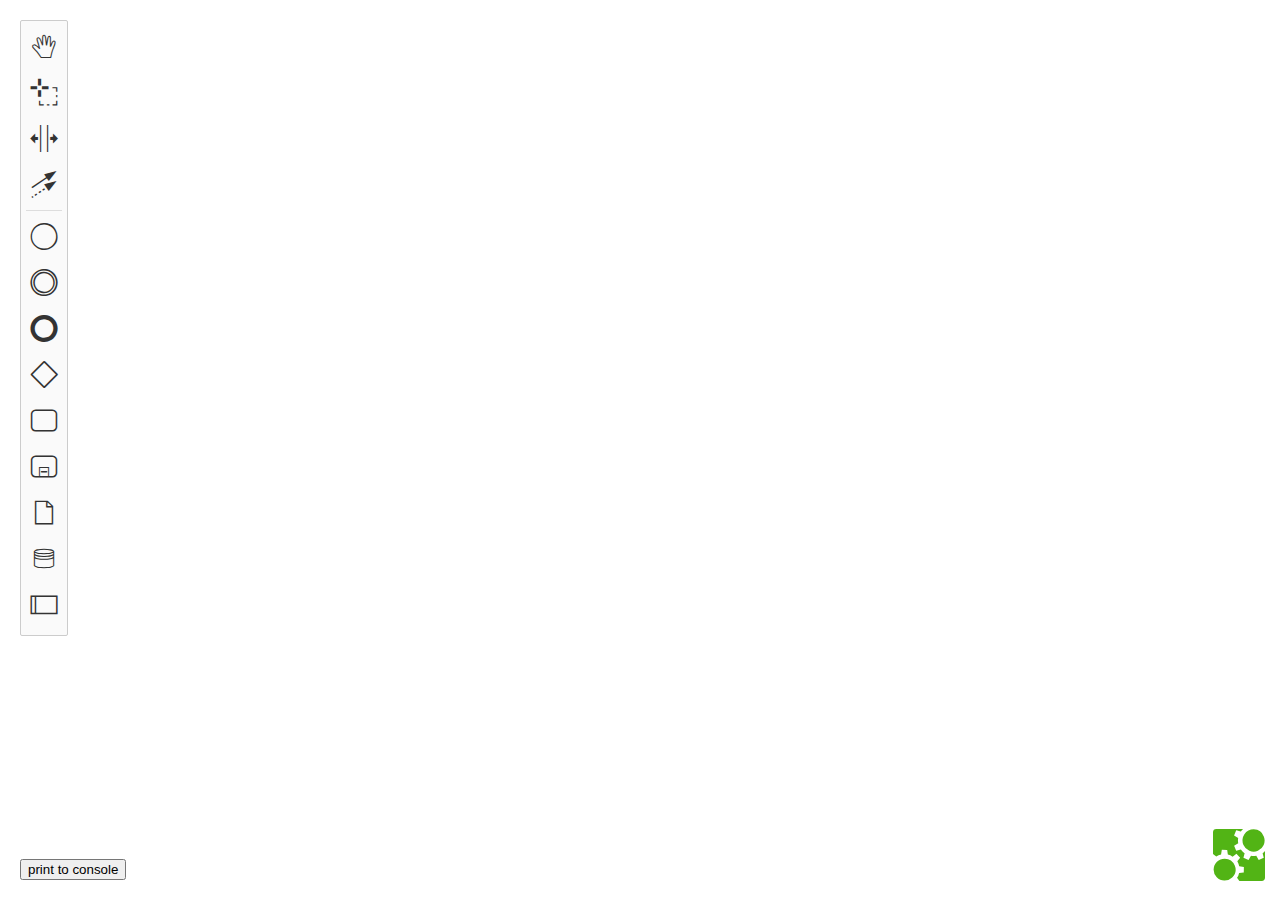
<file: view/modeler.html>
<!DOCTYPE html>
<html>
  <head>
    <meta charset="UTF-8" />
    <title>Hello World</title>

    <!-- required modeler styles -->
    <link rel="stylesheet" href="../lib/diagram-js.css">
    <link rel="stylesheet" href="../lib/bpmn.css">

    <!-- modeler distro -->
    <script src="../lib/bpmn-modeler.development.js"></script>

    <!-- needed for this example only -->
    <script src="../lib/jquery.js"></script>

    <!-- example styles -->
    <style>
      html, body, #canvas {
        height: 100%;
        padding: 0;
        margin: 0;
      }
      .diagram-note {
        background-color: rgba(66, 180, 21, 0.7);
        color: White;
        border-radius: 5px;
        font-family: Arial;
        font-size: 12px;
        padding: 5px;
        min-height: 16px;
        width: 50px;
        text-align: center;
      }
      .needs-discussion:not(.djs-connection) .djs-visual > :nth-child(1) {
        stroke: rgba(66, 180, 21, 0.7) !important; /* color elements as red */
      }
      #save-button {
        position: fixed;
        bottom: 20px;
        left: 20px;
      }
    </style>
  </head>
  <body>
    <div id="canvas"></div>

    <button id="save-button">print to console</button>

    <script>
      var url = new URL(window.location.href);
      var name = url.searchParams.get("name");
      console.log(name);
      var diagramUrl = 'http://localhost/bpmn/app/getFileBPMN.php?name='+name;
      // modeler instance
      var bpmnModeler = new BpmnJS({
        container: '#canvas',
        keyboard: {
          bindTo: window
        }
      });
      /**
       * Save diagram contents and print them to the console.
       */
      function exportDiagram() {
        bpmnModeler.saveXML({ format: true }, function(err, xml) {
          if (err) {
            return console.error('could not save BPMN 2.0 diagram', err);
          }
          alert('Diagram exported. Check the developer tools!');
          console.log('DIAGRAM', xml);
        });
      }
      /**
       * Open diagram in our modeler instance.
       *
       * @param {String} bpmnXML diagram to display
       */
      function openDiagram(bpmnXML) {
        // import diagram
        bpmnModeler.importXML(bpmnXML, function(err) {
          if (err) {
            return console.error('could not import BPMN 2.0 diagram', err);
          }
          // access modeler components
          var canvas = bpmnModeler.get('canvas');
          var overlays = bpmnModeler.get('overlays');
          // zoom to fit full viewport
          canvas.zoom('fit-viewport');
          // attach an overlay to a node
          overlays.add('SCAN_OK', 'note', {
            position: {
              bottom: 0,
              right: 0
            },
            html: '<div></div>'
          });
          // add marker
          canvas.addMarker('SCAN_OK', 'needs-discussion');
        });
      }
      // load external diagram file via AJAX and open it
      $.get(diagramUrl, openDiagram, 'text').fail(function() {
          alert('Arquivo não encontrado'); // or whatever
      });
      // wire save button
      $('#save-button').click(exportDiagram);
    </script>
  </body>
</html>
</file>
<file: lib/diagram-js.css>
/**
 * outline styles
 */

.djs-outline {
  fill: none;
  visibility: hidden;
}

.djs-element.hover .djs-outline,
.djs-element.selected .djs-outline {
  visibility: visible;
  shape-rendering: crispEdges;
  stroke-dasharray: 3,3;
}

.djs-element.selected .djs-outline {
  stroke: #8888FF;
  stroke-width: 1px;
}

.djs-element.hover .djs-outline {
  stroke: #FF8888;
  stroke-width: 1px;
}

.djs-shape.connect-ok .djs-visual > :nth-child(1) {
  fill: #DCFECC /* light-green */ !important;
}

.djs-shape.connect-not-ok .djs-visual > :nth-child(1),
.djs-shape.drop-not-ok .djs-visual > :nth-child(1) {
  fill: #f9dee5 /* light-red */ !important;
}

.djs-shape.new-parent .djs-visual > :nth-child(1) {
  fill: #F7F9FF !important;
}

svg.drop-not-ok {
  background: #f9dee5 /* light-red */ !important;
}

svg.new-parent {
  background: #F7F9FF /* light-blue */ !important;
}

.djs-connection.connect-ok .djs-visual > :nth-child(1),
.djs-connection.drop-ok .djs-visual > :nth-child(1) {
  stroke: #90DD5F /* light-green */ !important;
}

.djs-connection.connect-not-ok .djs-visual > :nth-child(1),
.djs-connection.drop-not-ok .djs-visual > :nth-child(1) {
  stroke: #E56283 /* light-red */ !important;
}

.drop-not-ok,
.connect-not-ok {
  cursor: not-allowed;
}

.djs-element.attach-ok .djs-visual > :nth-child(1) {
  stroke-width: 5px !important;
  stroke: rgba(255, 116, 0, 0.7) !important;
}


/**
* Selection box style
*
*/
.djs-lasso-overlay {
  fill: rgb(255, 116, 0);
  fill-opacity: 0.1;

  stroke-dasharray: 5 1 3 1;
  stroke: rgb(255, 116, 0);

  shape-rendering: crispEdges;
  pointer-events: none;
}

/**
 * Resize styles
 */
.djs-resize-overlay {
  fill: none;

  stroke-dasharray: 5 1 3 1;
  stroke: rgb(255, 116, 0);

  pointer-events: none;
}

.djs-resizer-hit {
  fill: none;
  pointer-events: all;
}

.djs-resizer-visual {
  fill: white;
  stroke-width: 1px;
  stroke: black;
  shape-rendering: crispEdges;
  stroke-opacity: 0.2;
}

.djs-cursor-resize-nwse,
.djs-resizer-nw,
.djs-resizer-se {
  cursor: nwse-resize;
}

.djs-cursor-resize-nesw,
.djs-resizer-ne,
.djs-resizer-sw {
  cursor: nesw-resize;
}

.djs-shape.djs-resizing > .djs-outline {
  visibility: hidden !important;
}

.djs-shape.djs-resizing > .djs-resizer {
  visibility: hidden;
}

.djs-dragger > .djs-resizer {
  visibility: hidden;
}

/**
 * drag styles
 */
.djs-dragger .djs-visual circle,
.djs-dragger .djs-visual path,
.djs-dragger .djs-visual polygon,
.djs-dragger .djs-visual polyline,
.djs-dragger .djs-visual rect,
.djs-dragger .djs-visual text {
  fill: none !important;
  stroke: rgb(255, 116, 0) !important;
}

.djs-dragging {
  opacity: 0.3;
}

.djs-dragging,
.djs-dragging > * {
  pointer-events: none !important;
}

.djs-dragging .djs-context-pad,
.djs-dragging .djs-outline {
  display: none !important;
}

/**
 * no pointer events for visual
 */
.djs-visual,
.djs-outline {
  pointer-events: none;
}

/**
 * all pointer events for hit shape
 */
.djs-shape .djs-hit {
  pointer-events: all;
}

.djs-connection .djs-hit {
  pointer-events: stroke;
}

/**
 * shape / connection basic styles
 */
.djs-connection .djs-visual {
  stroke-width: 2px;
  fill: none;
}

.djs-cursor-grab {
  cursor: -webkit-grab;
  cursor: -moz-grab;
  cursor: grab;
}

.djs-cursor-grabbing {
  cursor: -webkit-grabbing;
  cursor: -moz-grabbing;
  cursor: grabbing;
}

.djs-cursor-crosshair {
  cursor: crosshair;
}

.djs-cursor-move {
  cursor: move;
}

.djs-cursor-resize-ns {
  cursor: ns-resize;
}

.djs-cursor-resize-ew {
  cursor: ew-resize;
}


/**
 * snapping
 */
.djs-snap-line {
  stroke: rgb(255, 195, 66);
  stroke: rgba(255, 195, 66, 0.50);
  stroke-linecap: round;
  stroke-width: 2px;
  pointer-events: none;
}

/**
 * snapping
 */
.djs-crosshair {
  stroke: #555;
  stroke-linecap: round;
  stroke-width: 1px;
  pointer-events: none;
  shape-rendering: crispEdges;
  stroke-dasharray: 5, 5;
}

/**
 * palette
 */

.djs-palette {
  position: absolute;
  left: 20px;
  top: 20px;

  box-sizing: border-box;
  width: 48px;
}

.djs-palette .separator {
  margin: 0 5px;
  padding-top: 5px;

  border: none;
  border-bottom: solid 1px #DDD;

  clear: both;
}

.djs-palette .entry:before {
  vertical-align: middle;
}

.djs-palette .djs-palette-toggle {
  cursor: pointer;
}

.djs-palette .entry,
.djs-palette .djs-palette-toggle {
  color: #333;
  font-size: 30px;

  text-align: center;
}

.djs-palette .entry {
  float: left;
}

.djs-palette .entry img {
  max-width: 100%;
}

.djs-palette .djs-palette-entries:after {
  content: '';
  display: table;
  clear: both;
}

.djs-palette .djs-palette-toggle:hover {
  background: #666;
}

.djs-palette .entry:hover {
  color: rgb(255, 116, 0);
}

.djs-palette .highlighted-entry {
  color: rgb(255, 116, 0) !important;
}

.djs-palette .entry,
.djs-palette .djs-palette-toggle {
  width: 46px;
  height: 46px;
  line-height: 46px;
  cursor: default;
}

/**
 * Palette open / two-column layout is controlled via
 * classes on the palette. Events to hook into palette
 * changed life-cycle are available in addition.
 */
.djs-palette.two-column.open {
  width: 94px;
}

.djs-palette:not(.open) .djs-palette-entries {
  display: none;
}

.djs-palette:not(.open) {
  overflow: hidden;
}

.djs-palette.open .djs-palette-toggle {
  width: 100%;
  height: 10px;
}

/**
 * context-pad
 */
.djs-overlay-context-pad {
  width: 72px;
}

.djs-context-pad {
  position: absolute;
  display: none;
  pointer-events: none;
}

.djs-context-pad .entry {
  width: 22px;
  height: 22px;
  text-align: center;
  display: inline-block;
  font-size: 22px;
  margin: 0 2px 2px 0;

  border-radius: 3px;

  cursor: default;

  background-color: #FEFEFE;
  box-shadow: 0 0 2px 1px #FEFEFE;
  pointer-events: all;
}

.djs-context-pad .entry:before {
  vertical-align: top;
}

.djs-context-pad .entry:hover {
  background: rgb(255, 252, 176);
}

.djs-context-pad.open {
  display: block;
}

/**
 * popup styles
 */
.djs-popup .entry {
  line-height: 20px;
  white-space: nowrap;
  cursor: default;
}

/* larger font for prefixed icons */
.djs-popup .entry:before {
  vertical-align: middle;
  font-size: 20px;
}

.djs-popup .entry > span {
  vertical-align: middle;
  font-size: 14px;
}

.djs-popup .entry:hover,
.djs-popup .entry.active:hover {
  background: rgb(255, 252, 176);
}

.djs-popup .entry.disabled {
  background: inherit;
}

.djs-popup .djs-popup-header .entry {
  display: inline-block;
  padding: 2px 3px 2px 3px;

  border: solid 1px transparent;
  border-radius: 3px;
}

.djs-popup .djs-popup-header .entry.active {
  color: rgb(255, 116, 0);
  border: solid 1px rgb(255, 116, 0);
  background-color: #F6F6F6;
}

.djs-popup-body .entry {
  padding: 4px 10px 4px 5px;
}

.djs-popup-body .entry > span {
  margin-left: 5px;
}

.djs-popup-body {
  background-color: #FEFEFE;
}

.djs-popup-header {
  border-bottom: 1px solid #DDD;
}

.djs-popup-header .entry {
  margin: 1px;
  margin-left: 3px;
}

.djs-popup-header .entry:last-child {
  margin-right: 3px;
}

/**
 * popup / palette styles
 */
.djs-popup, .djs-palette {
  background: #FAFAFA;
  border: solid 1px #CCC;
  border-radius: 2px;
}

/**
 * touch
 */

.djs-shape,
.djs-connection {
  touch-action: none;
}

.djs-segment-dragger,
.djs-bendpoint {
  display: none;
}

/**
 * bendpoints
 */
.djs-segment-dragger .djs-visual {
  fill: rgba(255, 255, 121, 0.2);
  stroke-width: 1px;
  stroke-opacity: 1;
  stroke: rgba(255, 255, 121, 0.3);
}

.djs-bendpoint .djs-visual {
  fill: rgba(255, 255, 121, 0.8);
  stroke-width: 1px;
  stroke-opacity: 0.5;
  stroke: black;
}

.djs-segment-dragger:hover,
.djs-bendpoints.hover .djs-segment-dragger,
.djs-bendpoints.selected .djs-segment-dragger,
.djs-bendpoint:hover,
.djs-bendpoints.hover .djs-bendpoint,
.djs-bendpoints.selected .djs-bendpoint {
  display: block;
}

.djs-drag-active .djs-bendpoints * {
  display: none;
}

.djs-bendpoints:not(.hover) .floating {
  display: none;
}

.djs-segment-dragger:hover .djs-visual,
.djs-segment-dragger.djs-dragging .djs-visual,
.djs-bendpoint:hover .djs-visual,
.djs-bendpoint.floating .djs-visual {
  fill: yellow;
  stroke-opacity: 0.5;
  stroke: black;
}

.djs-bendpoint.floating .djs-hit {
  pointer-events: none;
}

.djs-segment-dragger .djs-hit,
.djs-bendpoint .djs-hit {
  pointer-events: all;
  fill: none;
}

.djs-segment-dragger.horizontal .djs-hit {
  cursor: ns-resize;
}

.djs-segment-dragger.vertical .djs-hit {
  cursor: ew-resize;
}

.djs-segment-dragger.djs-dragging .djs-hit {
  pointer-events: none;
}

.djs-updating,
.djs-updating > * {
  pointer-events: none !important;
}

.djs-updating .djs-context-pad,
.djs-updating .djs-outline,
.djs-updating .djs-bendpoint,
.connect-ok .djs-bendpoint,
.connect-not-ok .djs-bendpoint,
.drop-ok .djs-bendpoint,
.drop-not-ok .djs-bendpoint {
  display: none !important;
}

.djs-segment-dragger.djs-dragging,
.djs-bendpoint.djs-dragging {
  display: block;
  opacity: 1.0;
}

.djs-segment-dragger.djs-dragging .djs-visual,
.djs-bendpoint.djs-dragging .djs-visual {
  fill: yellow;
  stroke-opacity: 0.5;
}


/**
 * tooltips
 */
.djs-tooltip-error {
  font-size: 11px;
  line-height: 18px;
  text-align: left;

  padding: 5px;

  opacity: 0.7;
}

.djs-tooltip-error > * {
  width: 160px;

  background: rgb(252, 236, 240);
  color: rgb(158, 76, 76);
  padding: 3px 7px;
  border-radius: 5px;
  border-left: solid 5px rgb(174, 73, 73);
}

.djs-tooltip-error:hover {
  opacity: 1;
}


/**
 * search pad
 */
.djs-search-container {
  position: absolute;
  top: 20px;
  left: 0;
  right: 0;
  margin-left: auto;
  margin-right: auto;

  width: 25%;
  min-width: 300px;
  max-width: 400px;
  z-index: 10;

  font-size: 1.05em;
  opacity: 0.9;
  background: #FAFAFA;
  border: solid 1px #CCC;
  border-radius: 2px;
}

.djs-search-container:not(.open) {
  display: none;
}

.djs-search-input input {
  font-size: 1.05em;
  width: 100%;
  padding: 6px 10px;
  border: 1px solid #ccc;
}

.djs-search-input input:focus {
  outline: none;
  border-color: #52B415;
}

.djs-search-results {
  position: relative;
  overflow-y: auto;
  max-height: 200px;
}

.djs-search-results:hover {
  /*background: #fffdd7;*/
  cursor: pointer;
}

.djs-search-result {
  width: 100%;
  padding: 6px 10px;
  background: white;
  border-bottom: solid 1px #AAA;
  border-radius: 1px;
}

.djs-search-highlight {
  color: black;
}

.djs-search-result-primary {
  margin: 0 0 10px;
}

.djs-search-result-secondary {
  font-family: monospace;
  margin: 0;
}

.djs-search-result:hover {
  background: #fdffd6;
}

.djs-search-result-selected {
  background: #fffcb0;
}

.djs-search-result-selected:hover {
  background: #f7f388;
}

.djs-search-overlay {
  background: yellow;
  opacity: 0.3;
}

/**
 * hidden styles
 */
.djs-element-hidden,
.djs-element-hidden .djs-hit,
.djs-element-hidden .djs-outline,
.djs-label-hidden .djs-label {
  display: none !important;
}
</file>
<file: lib/bpmn.css>
@font-face {
  font-family: 'bpmn';
  src: url('./font/bpmn.eot?70672887');
  src: url('./font/bpmn.eot?70672887#iefix') format('embedded-opentype'),
       url('./font/bpmn.woff?70672887') format('woff'),
       url('./font/bpmn.ttf?70672887') format('truetype'),
       url('./font/bpmn.svg?70672887#bpmn') format('svg');
  font-weight: normal;
  font-style: normal;
}
/* Chrome hack: SVG is rendered more smooth in Windozze. 100% magic, uncomment if you need it. */
/* Note, that will break hinting! In other OS-es font will be not as sharp as it could be */
/*
@media screen and (-webkit-min-device-pixel-ratio:0) {
  @font-face {
    font-family: 'bpmn';
    src: url('../font/bpmn.svg?70672887#bpmn') format('svg');
  }
}
*/

 [class^="bpmn-icon-"]:before, [class*=" bpmn-icon-"]:before {
  font-family: "bpmn";
  font-style: normal;
  font-weight: normal;
  speak: none;

  display: inline-block;
  text-decoration: inherit;
  width: 1em;
  /* margin-right: .2em; */
  text-align: center;
  /* opacity: .8; */

  /* For safety - reset parent styles, that can break glyph codes*/
  font-variant: normal;
  text-transform: none;

  /* fix buttons height, for twitter bootstrap */
  line-height: 1em;

  /* Animation center compensation - margins should be symmetric */
  /* remove if not needed */
  /* margin-left: .2em; */

  /* you can be more comfortable with increased icons size */
  /* font-size: 120%; */

  /* Font smoothing. That was taken from TWBS */
  -webkit-font-smoothing: antialiased;
  -moz-osx-font-smoothing: grayscale;

  /* Uncomment for 3D effect */
  /* text-shadow: 1px 1px 1px rgba(127, 127, 127, 0.3); */
}

.bpmn-icon-screw-wrench:before { content: '\e800'; } /* '' */
.bpmn-icon-trash:before { content: '\e801'; } /* '' */
.bpmn-icon-conditional-flow:before { content: '\e802'; } /* '' */
.bpmn-icon-default-flow:before { content: '\e803'; } /* '' */
.bpmn-icon-gateway-parallel:before { content: '\e804'; } /* '' */
.bpmn-icon-intermediate-event-catch-cancel:before { content: '\e805'; } /* '' */
.bpmn-icon-intermediate-event-catch-non-interrupting-message:before { content: '\e806'; } /* '' */
.bpmn-icon-start-event-compensation:before { content: '\e807'; } /* '' */
.bpmn-icon-start-event-non-interrupting-parallel-multiple:before { content: '\e808'; } /* '' */
.bpmn-icon-loop-marker:before { content: '\e809'; } /* '' */
.bpmn-icon-parallel-mi-marker:before { content: '\e80a'; } /* '' */
.bpmn-icon-start-event-non-interrupting-signal:before { content: '\e80b'; } /* '' */
.bpmn-icon-intermediate-event-catch-non-interrupting-timer:before { content: '\e80c'; } /* '' */
.bpmn-icon-intermediate-event-catch-parallel-multiple:before { content: '\e80d'; } /* '' */
.bpmn-icon-intermediate-event-catch-compensation:before { content: '\e80e'; } /* '' */
.bpmn-icon-gateway-xor:before { content: '\e80f'; } /* '' */
.bpmn-icon-connection:before { content: '\e810'; } /* '' */
.bpmn-icon-end-event-cancel:before { content: '\e811'; } /* '' */
.bpmn-icon-intermediate-event-catch-condition:before { content: '\e812'; } /* '' */
.bpmn-icon-intermediate-event-catch-non-interrupting-parallel-multiple:before { content: '\e813'; } /* '' */
.bpmn-icon-start-event-condition:before { content: '\e814'; } /* '' */
.bpmn-icon-start-event-non-interrupting-timer:before { content: '\e815'; } /* '' */
.bpmn-icon-sequential-mi-marker:before { content: '\e816'; } /* '' */
.bpmn-icon-user-task:before { content: '\e817'; } /* '' */
.bpmn-icon-business-rule:before { content: '\e818'; } /* '' */
.bpmn-icon-sub-process-marker:before { content: '\e819'; } /* '' */
.bpmn-icon-start-event-parallel-multiple:before { content: '\e81a'; } /* '' */
.bpmn-icon-start-event-error:before { content: '\e81b'; } /* '' */
.bpmn-icon-intermediate-event-catch-signal:before { content: '\e81c'; } /* '' */
.bpmn-icon-intermediate-event-catch-error:before { content: '\e81d'; } /* '' */
.bpmn-icon-end-event-compensation:before { content: '\e81e'; } /* '' */
.bpmn-icon-subprocess-collapsed:before { content: '\e81f'; } /* '' */
.bpmn-icon-subprocess-expanded:before { content: '\e820'; } /* '' */
.bpmn-icon-task:before { content: '\e821'; } /* '' */
.bpmn-icon-end-event-error:before { content: '\e822'; } /* '' */
.bpmn-icon-intermediate-event-catch-escalation:before { content: '\e823'; } /* '' */
.bpmn-icon-intermediate-event-catch-timer:before { content: '\e824'; } /* '' */
.bpmn-icon-start-event-escalation:before { content: '\e825'; } /* '' */
.bpmn-icon-start-event-signal:before { content: '\e826'; } /* '' */
.bpmn-icon-business-rule-task:before { content: '\e827'; } /* '' */
.bpmn-icon-manual:before { content: '\e828'; } /* '' */
.bpmn-icon-receive:before { content: '\e829'; } /* '' */
.bpmn-icon-call-activity:before { content: '\e82a'; } /* '' */
.bpmn-icon-start-event-timer:before { content: '\e82b'; } /* '' */
.bpmn-icon-start-event-message:before { content: '\e82c'; } /* '' */
.bpmn-icon-intermediate-event-none:before { content: '\e82d'; } /* '' */
.bpmn-icon-intermediate-event-catch-link:before { content: '\e82e'; } /* '' */
.bpmn-icon-end-event-escalation:before { content: '\e82f'; } /* '' */
.bpmn-icon-text-annotation:before { content: '\e830'; } /* '' */
.bpmn-icon-bpmn-io:before { content: '\e831'; } /* '' */
.bpmn-icon-gateway-complex:before { content: '\e832'; } /* '' */
.bpmn-icon-gateway-eventbased:before { content: '\e833'; } /* '' */
.bpmn-icon-gateway-none:before { content: '\e834'; } /* '' */
.bpmn-icon-gateway-or:before { content: '\e835'; } /* '' */
.bpmn-icon-end-event-terminate:before { content: '\e836'; } /* '' */
.bpmn-icon-end-event-signal:before { content: '\e837'; } /* '' */
.bpmn-icon-end-event-none:before { content: '\e838'; } /* '' */
.bpmn-icon-end-event-multiple:before { content: '\e839'; } /* '' */
.bpmn-icon-end-event-message:before { content: '\e83a'; } /* '' */
.bpmn-icon-end-event-link:before { content: '\e83b'; } /* '' */
.bpmn-icon-intermediate-event-catch-message:before { content: '\e83c'; } /* '' */
.bpmn-icon-intermediate-event-throw-compensation:before { content: '\e83d'; } /* '' */
.bpmn-icon-start-event-multiple:before { content: '\e83e'; } /* '' */
.bpmn-icon-script:before { content: '\e83f'; } /* '' */
.bpmn-icon-manual-task:before { content: '\e840'; } /* '' */
.bpmn-icon-send:before { content: '\e841'; } /* '' */
.bpmn-icon-service:before { content: '\e842'; } /* '' */
.bpmn-icon-receive-task:before { content: '\e843'; } /* '' */
.bpmn-icon-user:before { content: '\e844'; } /* '' */
.bpmn-icon-start-event-none:before { content: '\e845'; } /* '' */
.bpmn-icon-intermediate-event-throw-escalation:before { content: '\e846'; } /* '' */
.bpmn-icon-intermediate-event-catch-multiple:before { content: '\e847'; } /* '' */
.bpmn-icon-intermediate-event-catch-non-interrupting-escalation:before { content: '\e848'; } /* '' */
.bpmn-icon-intermediate-event-throw-link:before { content: '\e849'; } /* '' */
.bpmn-icon-start-event-non-interrupting-condition:before { content: '\e84a'; } /* '' */
.bpmn-icon-data-object:before { content: '\e84b'; } /* '' */
.bpmn-icon-script-task:before { content: '\e84c'; } /* '' */
.bpmn-icon-send-task:before { content: '\e84d'; } /* '' */
.bpmn-icon-data-store:before { content: '\e84e'; } /* '' */
.bpmn-icon-start-event-non-interrupting-escalation:before { content: '\e84f'; } /* '' */
.bpmn-icon-intermediate-event-throw-message:before { content: '\e850'; } /* '' */
.bpmn-icon-intermediate-event-catch-non-interrupting-multiple:before { content: '\e851'; } /* '' */
.bpmn-icon-intermediate-event-catch-non-interrupting-signal:before { content: '\e852'; } /* '' */
.bpmn-icon-intermediate-event-throw-multiple:before { content: '\e853'; } /* '' */
.bpmn-icon-start-event-non-interrupting-message:before { content: '\e854'; } /* '' */
.bpmn-icon-ad-hoc-marker:before { content: '\e855'; } /* '' */
.bpmn-icon-service-task:before { content: '\e856'; } /* '' */
.bpmn-icon-task-none:before { content: '\e857'; } /* '' */
.bpmn-icon-compensation-marker:before { content: '\e858'; } /* '' */
.bpmn-icon-start-event-non-interrupting-multiple:before { content: '\e859'; } /* '' */
.bpmn-icon-intermediate-event-throw-signal:before { content: '\e85a'; } /* '' */
.bpmn-icon-intermediate-event-catch-non-interrupting-condition:before { content: '\e85b'; } /* '' */
.bpmn-icon-participant:before { content: '\e85c'; } /* '' */
.bpmn-icon-event-subprocess-expanded:before { content: '\e85d'; } /* '' */
.bpmn-icon-lane-insert-below:before { content: '\e85e'; } /* '' */
.bpmn-icon-space-tool:before { content: '\e85f'; } /* '' */
.bpmn-icon-connection-multi:before { content: '\e860'; } /* '' */
.bpmn-icon-lane:before { content: '\e861'; } /* '' */
.bpmn-icon-lasso-tool:before { content: '\e862'; } /* '' */
.bpmn-icon-lane-insert-above:before { content: '\e863'; } /* '' */
.bpmn-icon-lane-divide-three:before { content: '\e864'; } /* '' */
.bpmn-icon-lane-divide-two:before { content: '\e865'; } /* '' */
.bpmn-icon-data-input:before { content: '\e866'; } /* '' */
.bpmn-icon-data-output:before { content: '\e867'; } /* '' */
.bpmn-icon-hand-tool:before { content: '\e868'; } /* '' */
.bpmn-icon-transaction:before { content: '\e8c4'; } /* '' */
</file>
